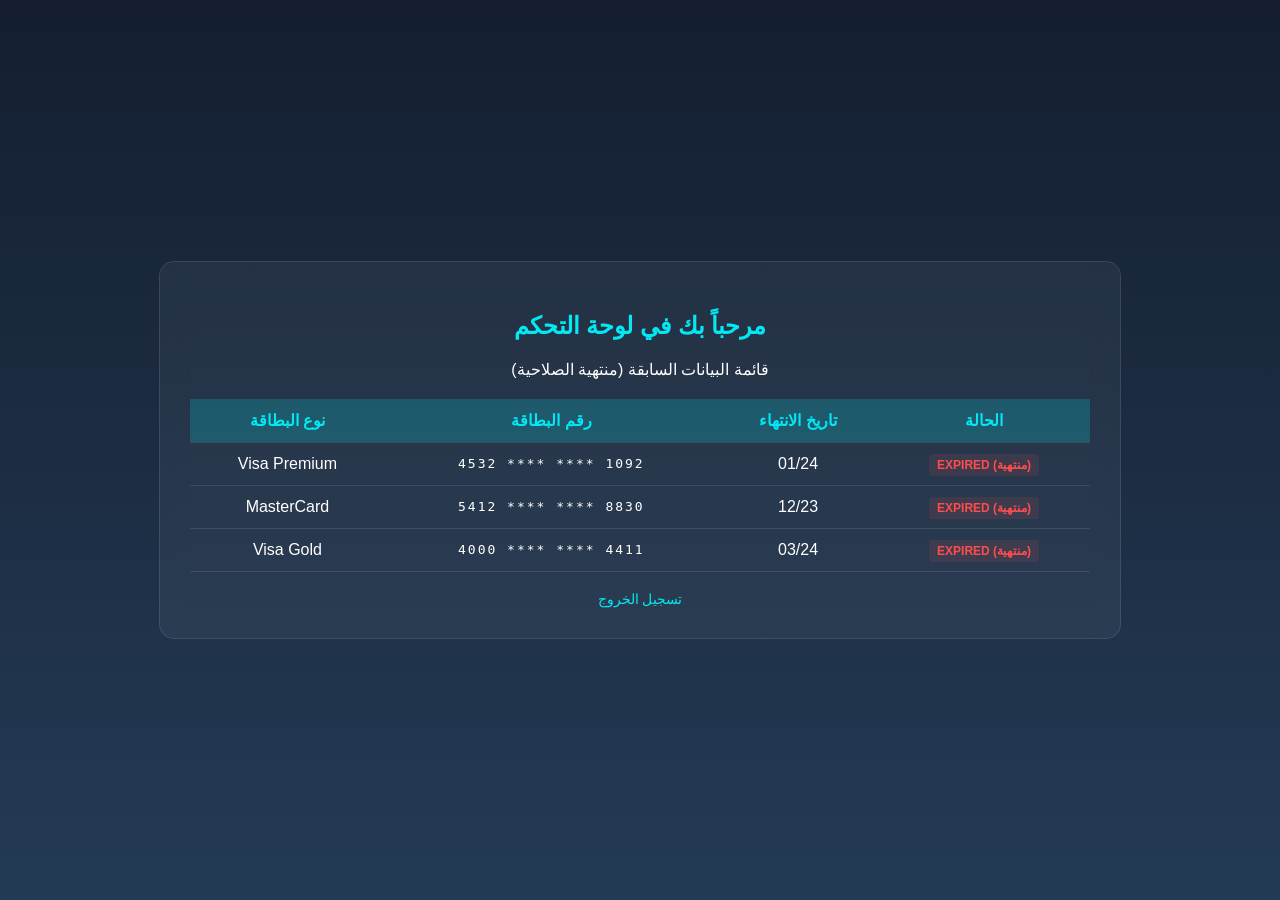
<file: index.html>
<!DOCTYPE html>
<html lang="ar">
<head>
    <meta charset="UTF-8">
    <title>لوحة التحكم - المستخدم</title>
    <link rel="stylesheet" href="style.css">
    <style>
        /* تنسيقات إضافية خاصة بالجدول داخل لوحة التحكم */
        .dashboard-container {
            width: 80%;
            max-width: 900px;
            background: rgba(255, 255, 255, 0.05);
            padding: 30px;
            border-radius: 15px;
            backdrop-filter: blur(15px);
            border: 1px solid rgba(255,255,255,0.1);
            color: white;
            text-align: center;
        }
        table {
            width: 100%;
            margin-top: 20px;
            border-collapse: collapse;
            direction: ltr; /* لعرض أرقام الفيزا بشكل صحيح من اليسار لليمين */
        }
        th, td {
            padding: 12px;
            border-bottom: 1px solid rgba(255,255,255,0.1);
            text-align: center;
        }
        th { background: rgba(3, 233, 244, 0.2); color: #03e9f4; }
        .expired-label {
            color: #ff4d4d;
            background: rgba(255, 77, 77, 0.1);
            padding: 4px 8px;
            border-radius: 4px;
            font-size: 12px;
            font-weight: bold;
        }
        .card-number { font-family: monospace; letter-spacing: 2px; }
    </style>
</head>
<body>

<div class="dashboard-container">
    <h2 style="color: #03e9f4;">مرحباً بك في لوحة التحكم</h2>
    <p>قائمة البيانات السابقة (منتهية الصلاحية)</p>
    
    <table>
        <thead>
            <tr>
                <th>نوع البطاقة</th>
                <th>رقم البطاقة</th>
                <th>تاريخ الانتهاء</th>
                <th>الحالة</th>
            </tr>
        </thead>
        <tbody>
            <tr>
                <td>Visa Premium</td>
                <td class="card-number">4532 **** **** 1092</td>
                <td>01/24</td>
                <td><span class="expired-label">EXPIRED (منتهية)</span></td>
            </tr>
            <tr>
                <td>MasterCard</td>
                <td class="card-number">5412 **** **** 8830</td>
                <td>12/23</td>
                <td><span class="expired-label">EXPIRED (منتهية)</span></td>
            </tr>
            <tr>
                <td>Visa Gold</td>
                <td class="card-number">4000 **** **** 4411</td>
                <td>03/24</td>
                <td><span class="expired-label">EXPIRED (منتهية)</span></td>
            </tr>
        </tbody>
    </table>

    <br>
    <a href="login.html" style="color: #03e9f4; text-decoration: none; font-size: 14px;">تسجيل الخروج</a>
</div>

</body>
</html>
</file>
<file: style.css>
body {
    margin: 0;
    padding: 0;
    font-family: 'Segoe UI', Tahoma, Geneva, Verdana, sans-serif;
    background: linear-gradient(#141e30, #243b55); /* خلفية متدرجة احترافية */
    height: 100vh;
    display: flex;
    justify-content: center;
    align-items: center;
    direction: rtl; /* ليكون اتجاه النص من اليمين لليسار */
}

.login-box {
    width: 400px;
    padding: 40px;
    background: rgba(255, 255, 255, 0.05); /* تأثير زجاجي شفاف */
    box-shadow: 0 15px 25px rgba(0,0,0,.6);
    border-radius: 10px;
    backdrop-filter: blur(10px); /* تغبيش الخلفية */
    border: 1px solid rgba(255,255,255,0.1);
}

.login-box h2 {
    margin: 0 0 30px;
    padding: 0;
    color: #fff;
    text-align: center;
}

.login-box .user-box {
    position: relative;
}

.login-box .user-box input {
    width: 100%;
    padding: 10px 0;
    font-size: 16px;
    color: #fff;
    margin-bottom: 30px;
    border: none;
    border-bottom: 1px solid #fff;
    outline: none;
    background: transparent;
}

.login-box .user-box label {
    position: absolute;
    top: 0;
    right: 0; /* التموضع لجهة اليمين */
    padding: 10px 0;
    font-size: 16px;
    color: #fff;
    pointer-events: none;
    transition: .5s;
}

/* تأثير حركة النص عند الضغط على الحقل */
.login-box .user-box input:focus ~ label,
.login-box .user-box input:valid ~ label {
    top: -20px;
    right: 0;
    color: #03e9f4;
    font-size: 12px;
}

button {
    background: transparent;
    border: 1px solid #03e9f4;
    color: #03e9f4;
    padding: 10px 20px;
    cursor: pointer;
    font-size: 16px;
    border-radius: 5px;
    width: 100%;
    transition: 0.5s;
}

button:hover {
    background: #03e9f4;
    color: #fff;
    box-shadow: 0 0 15px #03e9f4;
}
</file>
